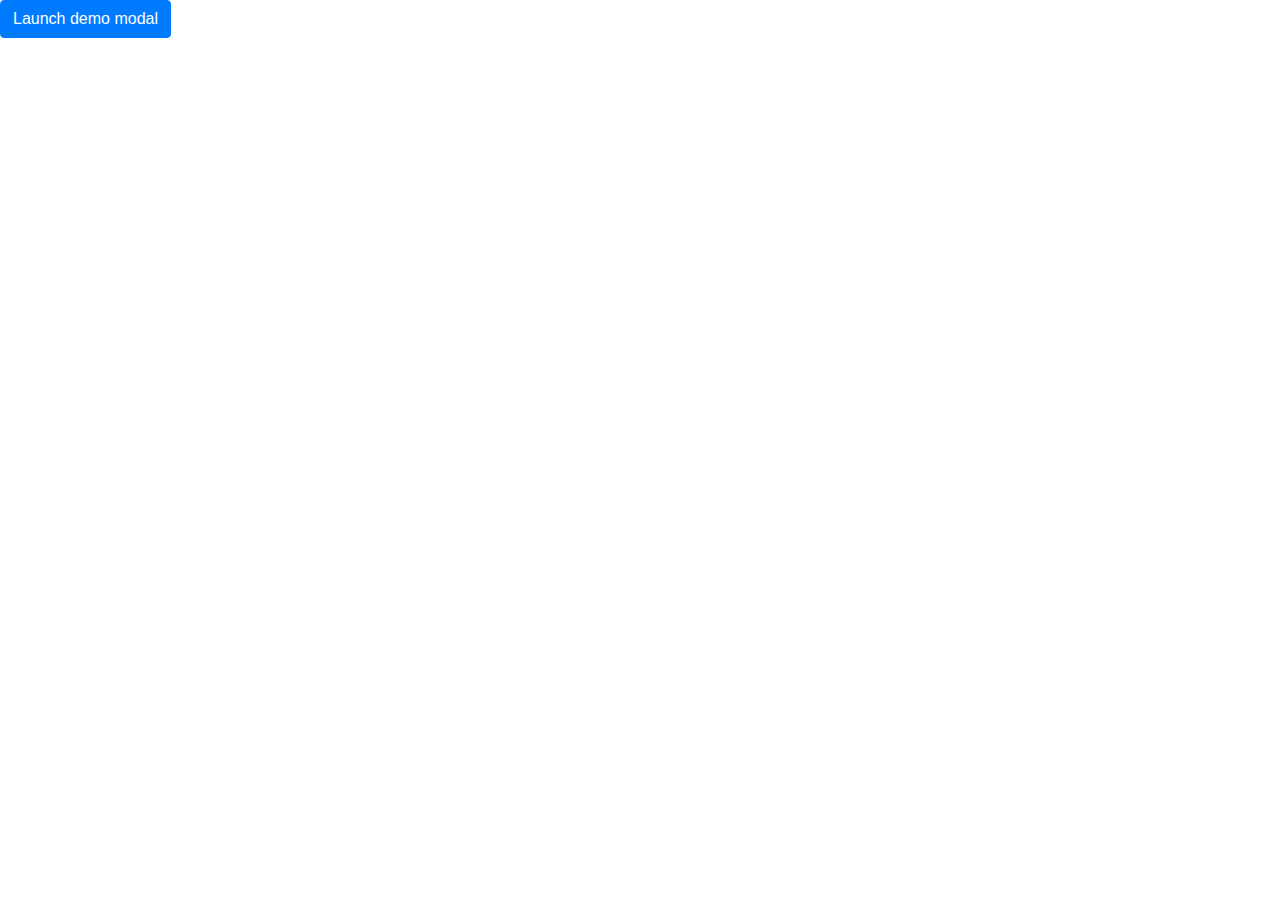
<file: button.html>
<!DOCTYPE html>
<html lang="en">
  <head>
    <meta charset="UTF-8" />
    <meta http-equiv="X-UA-Compatible" content="IE=edge" />
    <meta name="viewport" content="width=device-width, initial-scale=1.0" />
    <title>Document</title>
    <link
      rel="stylesheet"
      href="https://cdn.jsdelivr.net/npm/bootstrap@4.3.1/dist/css/bootstrap.min.css"
      integrity="sha384-ggOyR0iXCbMQv3Xipma34MD+dH/1fQ784/j6cY/iJTQUOhcWr7x9JvoRxT2MZw1T"
      crossorigin="anonymous"
    />
  </head>
  <body>
    <!-- Button trigger modal -->
    <button
      type="button"
      class="btn btn-primary"
      data-toggle="modal"
      data-target="#exampleModal"
    >
      Launch demo modal
    </button>

    <!-- Modal -->
    <div
      class="modal fade"
      id="exampleModal"
      tabindex="-1"
      role="dialog"
      aria-labelledby="exampleModalLabel"
      aria-hidden="true"
    >
      <div class="modal-dialog" role="document">
        <div class="modal-content">
          <div class="modal-header">
            <h5 class="modal-title" id="exampleModalLabel">Modal title</h5>
            <button
              type="button"
              class="close"
              data-dismiss="modal"
              aria-label="Close"
            >
              <span aria-hidden="true">&times;</span>
            </button>
          </div>
          <div class="modal-body">...</div>
          <div class="modal-footer">
            <button
              type="button"
              class="btn btn-secondary"
              data-dismiss="modal"
            >
              Close
            </button>
            <button type="button" class="btn btn-primary">Save changes</button>
          </div>
        </div>
      </div>
    </div>

    <script
      src="https://code.jquery.com/jquery-3.3.1.slim.min.js"
      integrity="sha384-q8i/X+965DzO0rT7abK41JStQIAqVgRVzpbzo5smXKp4YfRvH+8abtTE1Pi6jizo"
      crossorigin="anonymous"
    ></script>
    <script
      src="https://cdn.jsdelivr.net/npm/popper.js@1.14.7/dist/umd/popper.min.js"
      integrity="sha384-UO2eT0CpHqdSJQ6hJty5KVphtPhzWj9WO1clHTMGa3JDZwrnQq4sF86dIHNDz0W1"
      crossorigin="anonymous"
    ></script>
    <script
      src="https://cdn.jsdelivr.net/npm/bootstrap@4.3.1/dist/js/bootstrap.min.js"
      integrity="sha384-JjSmVgyd0p3pXB1rRibZUAYoIIy6OrQ6VrjIEaFf/nJGzIxFDsf4x0xIM+B07jRM"
      crossorigin="anonymous"
    ></script>
  </body>
</html>
</file>
